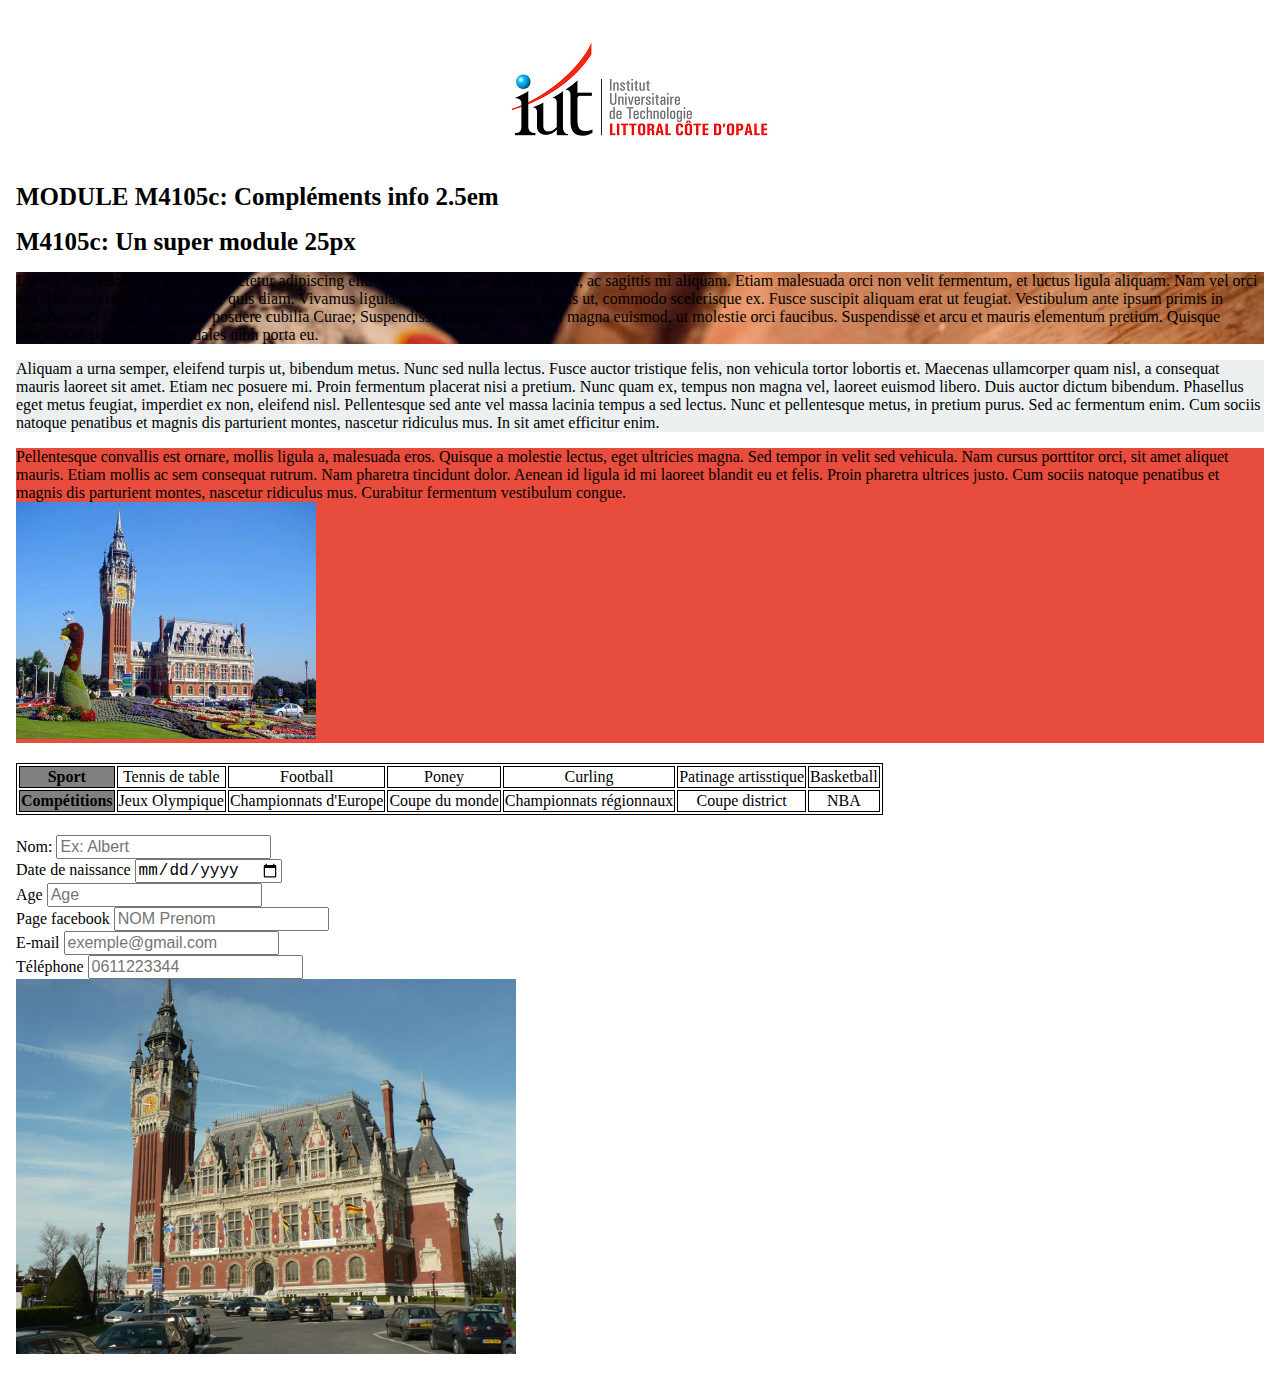
<file: Tp1/index.html>
<!doctype html>
<html lang="fr">
<head>
 <meta charset="utf-8">
 <meta name="viewport" content="width=device-width, initial-scale=1.0">
 <title>M4105C : Un super module</title>
 <link rel="stylesheet" href="css/style.css">
 <link rel="icon" type="image/png" href="images/icon_site.png">

</head>
<body>
<!-- Le reste du contenu -->
	<div id="entete">
		
	</div>
	
	<h1> MODULE M4105c: Compléments info 2.5em</h1>
	<h1 id="testPx"> M4105c: Un super module 25px</h1>
	<p id="p1"> Lorem ipsum dolor sit amet, consectetur adipiscing elit. Nunc varius ante id orci blandit, ac sagittis mi aliquam. Etiam malesuada orci non velit fermentum, et luctus ligula aliquam. 
	Nam vel orci sed felis scelerisque facilisis nec quis diam. Vivamus ligula magna, elementum ut turpis ut, commodo scelerisque ex. Fusce suscipit aliquam erat ut feugiat. 
	Vestibulum ante ipsum primis in faucibus orci luctus et ultrices posuere cubilia Curae; Suspendisse facilisis mauris vel magna euismod, ut molestie orci faucibus. 
	Suspendisse et arcu et mauris elementum pretium. Quisque feugiat semper nibh, non sodales nibh porta eu. 
	</p>
	<p id="p2">
	Aliquam a urna semper, eleifend turpis ut, bibendum metus. Nunc sed nulla lectus. Fusce auctor tristique felis, non vehicula tortor lobortis et. Maecenas ullamcorper quam nisl, a consequat mauris laoreet sit amet. 
	Etiam nec posuere mi. Proin fermentum placerat nisi a pretium. Nunc quam ex, tempus non magna vel, laoreet euismod libero. Duis auctor dictum bibendum. Phasellus eget metus feugiat, imperdiet ex non, eleifend nisl. 
	Pellentesque sed ante vel massa lacinia tempus a sed lectus. Nunc et pellentesque metus, in pretium purus. Sed ac fermentum enim. Cum sociis natoque penatibus et magnis dis parturient montes, nascetur ridiculus mus. 
	In sit amet efficitur enim.
	</p>
	<p id="p3">
	Pellentesque convallis est ornare, mollis ligula a, malesuada eros. Quisque a molestie lectus, eget ultricies magna. Sed tempor in velit sed vehicula. Nam cursus porttitor orci, sit amet aliquet mauris. 
	Etiam mollis ac sem consequat rutrum. Nam pharetra tincidunt dolor. Aenean id ligula id mi laoreet blandit eu et felis. Proin pharetra ultrices justo. 
	Cum sociis natoque penatibus et magnis dis parturient montes, nascetur ridiculus mus. Curabitur fermentum vestibulum congue.
	</br><img src="images/calais.jpg"  alt="photo de la mairie" width="300px">
	</p>
	
	<table>
		<tr>
			<th>Sport</th>
			<td>Tennis de table</td>
			<td>Football</td>
			<td>Poney</td>
			<td>Curling</td>
			<td>Patinage artisstique</td>
			<td>Basketball</td>
		</tr>

		<tr>
			<th>Compétitions</th>
			<td>Jeux Olympique</td>
			<td>Championnats d'Europe</td>
			<td>Coupe du monde</td>
			<td>Championnats régionnaux</td>
			<td>Coupe district</td>
			<td>NBA</td>
		</tr>
	</table>
	
	<form >
		<label for="nom" > Nom: </label>
		<input type="text" name="nom" placeholder="Ex: Albert"/> </br>
		<label for="dateNaissance" > Date de naissance </label>
		<input type="date" name="dateNaissance" placeholder="JJ/MM/AAAA"/> </br>
		<label for="age" > Age </label>
		<input type="number" name="age" placeholder="Age"/> </br>
		<label for="pageFB" > Page facebook </label>
		<input type="text" name="pageFB" placeholder="NOM Prenom"/> </br>
		<label for="mail" > E-mail </label>
		<input type="email" name="mail" placeholder="exemple@gmail.com"/> </br>
		<label for="tel" > Téléphone </label>
		<input type="tel" name="tel" placeholder="0611223344"/> </br>
	</form>
	
	<section>
		<img src="images/mairie2.jpg" alt="photo de la mairie">
	</section>
</body>
</html>
</file>
<file: Tp1/css/style.css>
@viewport {
   width: device-width; /* largeur du viewport */
   zoom: 1; /* zoom initial à 1.0 (et clin d'oeil aux fans d'IE6/7) */
}

html {
	font-size: 10px;
}

body{
	margin: 1em;

}

*{
  font-size: 1.6rem;
}

h1{
	font-size: 2.5rem;
}
h1#testPx{
  font-size: 25px;
}
p#p1{

	/*background-color:#3498db;*/
  background-image: url(../images/bg.jpg);
  background-size: cover;
}

p#p2{
	background-color:#ecf0f1;
}
p#p3{
	background-color:#e74c3c;
}

#entete{
	display: block;
	width: 300px;
	height: 150px;
	margin-left: auto;
	margin-right: auto;
	background-image: url(../images/logo-iut2.jpg);
	background-size: 100%;
}

/* tableau */
table{
  margin: 20px 0px 20px 0px;
  border: 1px solid black;
  font-size: 0.8rem;
  text-align: center;
}

th{
  background-color: grey;
  border:1px solid black;
}

td{
  border: 1px solid black;
}
@media screen and (max-width: 480px){
    /* Ici du code s'appliquant aux écrans de moins de 480 pixels de large */
    img{
    	width: 100%;
    }

    h1{
      font-size: 8vw;
    }

    p{
    	font-size: 0.8em;
    	width: 100%;
    }

    table{
      width: 100%;
    }
    tr{
      width: 100%;
      display: block;
    }
    th{
      width: 95%;
    }
    td{
      display: block;
      width: 95%;
    }
}

/*@media only screen and (-webkit-max-device-pixel-ratio: 1.5),
 only screen and (-o-max-device-pixel-ratio: 3/2),
 only screen and (max--moz-device-pixel-ratio: 1.5),
 only screen and (max-device-pixel-ratio: 1.5) {
  #entete{
    background: url(images/my-icon.png) no-repeat;
  }
}*/

@media only screen and (-webkit-min-device-pixel-ratio: 2),
 only screen and (-o-min-device-pixel-ratio: 2),
 only screen and (min--moz-device-pixel-ratio: 2),
 only screen and (min-device-pixel-ratio: 2) {
entete{
    background-image: url(../images/logo-iut.jpg);
    /* nouvelle image de 60px par 60px */
    background-size: 50% auto;
    background-repeat: no-repeat;
    width: 300px;
  }

}
</file>
